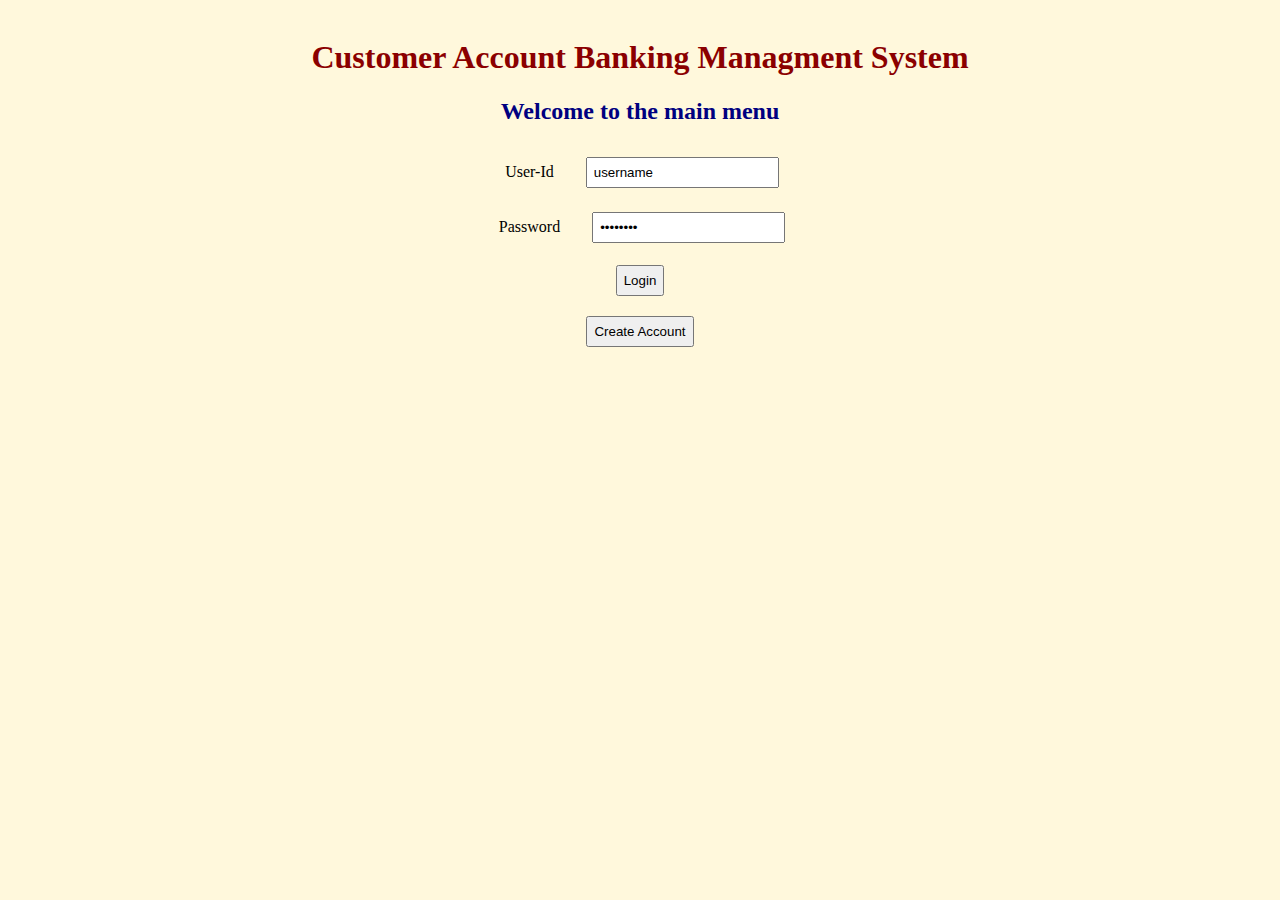
<file: index.html>
<!DOCTYPE html>
<html>
<head>
	<link rel="stylesheet" type="text/css" href="style.css">
	<title> Customer Account Bank Managment System</title>
	<script src="https://ajax.googleapis.com/ajax/libs/jquery/2.1.1/jquery.min.js"></script>
	<script
  src="https://code.jquery.com/jquery-3.5.1.min.js"
  integrity="sha256-9/aliU8dGd2tb6OSsuzixeV4y/faTqgFtohetphbbj0="
  crossorigin="anonymous">	
  </script>
</head>
<body>
	<div id="index">
	<div>
		<h1>
			Customer Account Banking Managment System
		</h1>
		<h2>
			Welcome to the main menu
		</h2>
	</div>

	<div>
		<div>
			<label>User-Id</label>
			<input value="username" type="text" id = 'ui'>
        </div>
        <div>
			<label>Password </label>
			<input value="password" type="password" id="ps">
	    </div>
	    <div>
	    	<button id='login'>Login</button>
	    </div>
	    <div>
	    	<button id='create-acc'>Create Account</button>
	    </div>
	</div>
    </div>


    <div id="index2">
    	<h1>Welcome to our bank</h1>
      
        <div>
          <label>Enter your name</label> 
          <input type="text" name="username" id="user-name">
        </div>
        <div>
          <label>Enter your balance</label> 
          <input type="number" id="balance" name="quantity" min="0" max="5000000"><br><br>
        </div>
        <div>
          <label>Enter Password</label>  
          <input type="password" name="password" id="password">
        </div>
        
        <div>
          <input type="button" value="register" id="regis">

        </div>
        <div id="id-note">
        </div>
    </div>



    <div id="index3">
    	<h1>Welcome to your account</h1>
		<h3>Choose your operation</h3>
		<div>
			<ul>
				<li id='balance-li'> My balance </li>
				<li id="trans">Transaction 
					<button id="depos">Deposit</button>
					<button id="withdraw">Withdraw</button>
					<input type="number" name="amount" id="amount">
				</li>
				<li id="the-richeset">
					Maximum Account Balance
				</li>
			</ul>
        </div>
    </div>
	<script type="text/javascript" src="script.js"></script>
	
</body>
</html>
</file>
<file: style.css>
h1 {
	display: flex;
	justify-content: center;
	color: darkred;
	}

#index {
	margin: auto;
    text-align: center;
    padding: 10px;
}

body {
	background-color: #FFF8DC;
	justify-content: center;
}
h2{
	color:#000080;
}

label {
	padding: 6px;
	margin: 10px;
}

input {
	padding: 6px;
	margin: 12px;
}




#note {
	border: 1px solid navy;
    width: 150px;
    margin-left: 45%;
}

ul {
	list-style-type :none;
}

li {
	font-weight: bold;
	padding: 5px;
	text-align: left;
	border: 1px solid darkblue;
	margin: 6px;
	border-radius: 3px;
	background-color: #FFDAB9;
	color: #8B4513;
}

button {
	padding: 6px;
	margin: 10px;
}

#depos, #withdraw {
	border-radius: 50%;
	background-color: #FFF8DC;
}
</file>
